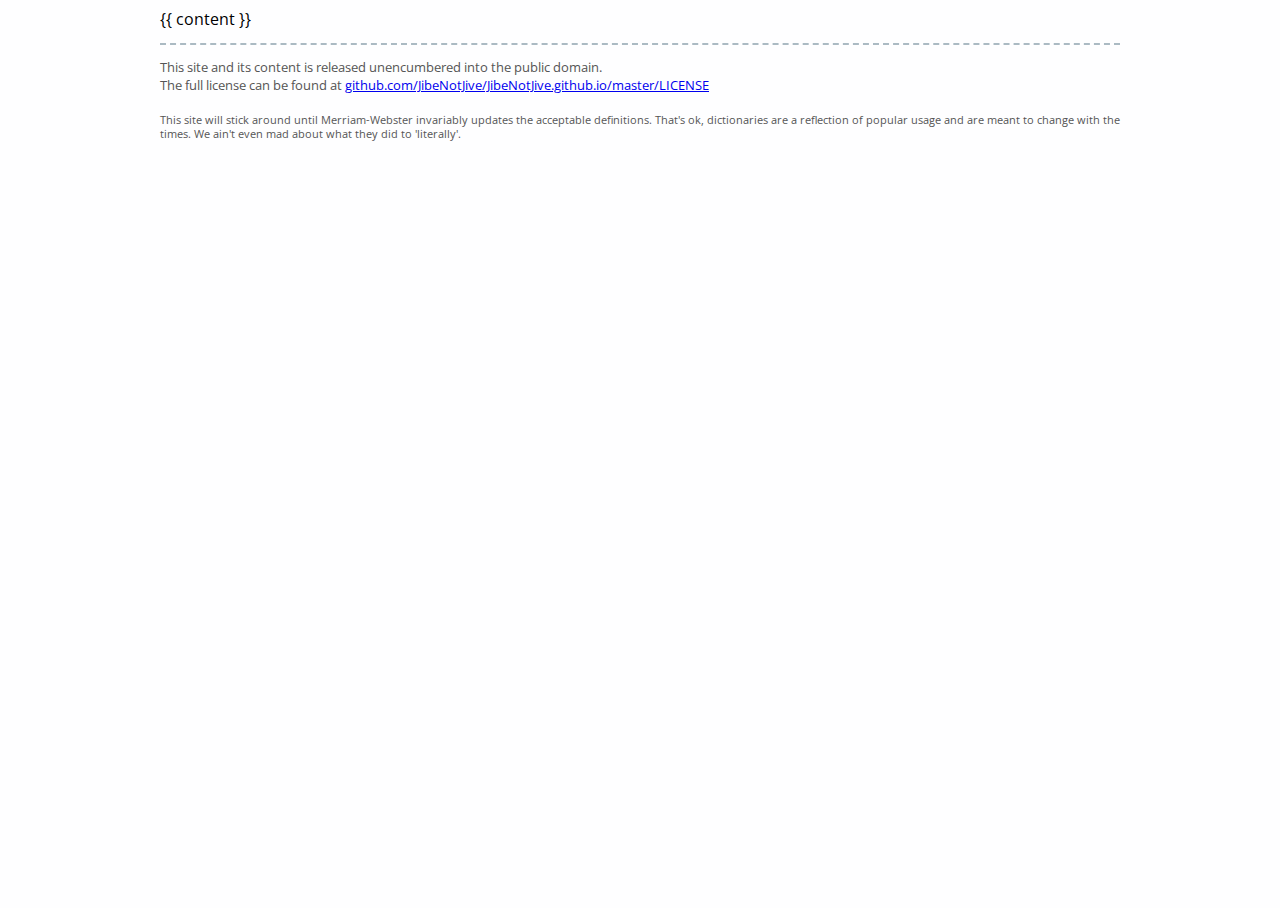
<file: _layouts/default.html>
<!doctype html>
	<meta charset="utf-8">
	<title>You might have meant jibe instead of jive</title>
	<meta name="author" content="Ben Hyrman">
	<meta name="viewport" content="width=device-width">
	<meta property="twitter:creator" content="@hyrmn" />
	<meta property="og:title" content="How to use jibe correctly" />
	<meta property="og:type" content="blog" />
	<meta property="robots" content="index,follow" />
	<meta http-equiv="X-UA-Compatible" content="IE=edge,chrome=1">
	<link rel="stylesheet" href="/css/site.css">
	<link href='http://fonts.googleapis.com/css?family=Open+Sans:400,800' rel='stylesheet' type='text/css'>
	<div id="wrapper">
		{{ content }}
		<footer>
			This site and its content is released unencumbered into the public domain.<br />
			The full license can be found at <a href="//raw.github.com/JibeNotJive/JibeNotJive.github.io/master/LICENSE">github.com/JibeNotJive/JibeNotJive.github.io/master/LICENSE</a>
			<p>
			This site will stick around until Merriam-Webster invariably updates the acceptable definitions. That's ok, dictionaries are a reflection of popular usage and are meant to change with the times. We ain't even mad about what they did to 'literally'. 			
			</p>
		</footer>
	</div>
</file>
<file: css/site.css>
html, body
{
    background: #FeFefF;
    height: 100%;
}

body {
    position: relative;
	font-family: 'Open Sans', sans-serif;
	font-size: 16px;
}

#wrapper
{
    max-width: 960px;
    margin: 0 auto;	
}


#jibe {
  float: left;
  min-width: 200px;
  width: 48.93617021276595%;
  *width: 48.88297872340425%;
}

#jive {
  float: left;
  width: 48.93617021276595%;
  *width: 48.88297872340425%;
}

article
{
	display: block;
    padding: 10px;
    width: 100%;
	*zoom: 1;
	min-height: 30px;
}

article:before,
article:after {
  display: table;
  line-height: 0;
  content: "";
}

article:after {
  clear: both;
}

footer
{
	border-top: 2px dashed #abbac3;
	display: block;
	margin-top: 1em;
    padding-top: 1em;
    font-size: 0.8em;
    color: #555;
}

footer p
{
	font-size: smaller;
	padding-top: 0.8em;
}

h2
{
    font-size: 1.1em;
    color: #333;
    margin-bottom: 5px;
}

@media screen and (max-width: 800px) {
	#jibe 
	{
		clear: left;
	}
	
}

@media print
{
    #wrapper
    {
        -moz-box-shadow: none;
        -webkit-box-shadow: none;
        box-shadow: none;
    }
    article
    {
        width: 100%;
    }
    header
    {
        display: none;
    }
	nav
	{
		display:none;
	}
}
</file>
